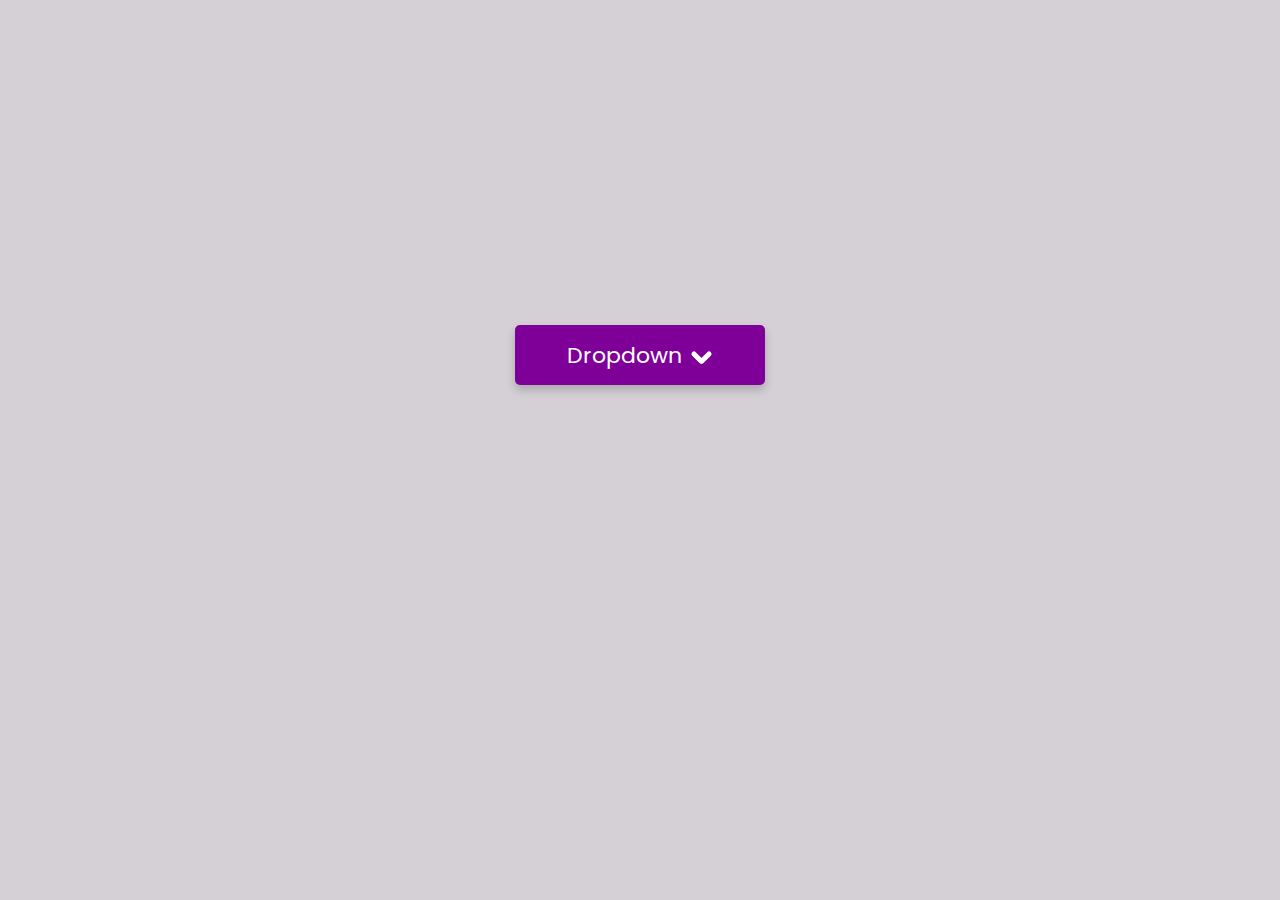
<file: cek.html>
<!DOCTYPE html>
<html lang="en">

<head>
    <meta charset="UTF-8">
    <meta http-equiv="X-UA-Compatible" content="IE=edge">
    <meta name="viewport" content="width=device-width, initial-scale=1.0">
    <title>Dropdown Animation | Codehal</title>
    <link rel="stylesheet" href="css.css">
</head>

<body>
    <div class="box">
        <div class="dropdown">Dropdown
            <span class="left-icon"></span>
            <span class="right-icon"></span>
            <div class="items">
                <a href="#" style="--i:1;"><span></span>HTML</a>
                <a href="#" style="--i:2;"><span></span>CSS</a>
                <a href="#" style="--i:3;"><span></span>JavaScript</a>
            </div>
        </div>
    </div>

    <script src="js.js"></script>
</body>

</html>
</file>
<file: css.css>
@import url('https://fonts.googleapis.com/css2?family=Poppins:wght@600&display=swap');

* {
    margin: 0;
    padding: 0;
    box-sizing: border-box;
    font-family: 'Poppins', sans-serif;
}

body {
    display: flex;
    justify-content: center;
    align-items: center;
    min-height: 100vh;
    background: #d5d0d6;
}

.box {
    position: relative;
    width: 250px;
    height: 250px;
}

.dropdown {
    position: relative;
    width: 100%;
    height: 60px;
    background: #7f0099;
    color: #fff;
    font-size: 22px;
    display: flex;
    justify-content: center;
    align-items: center;
    border-radius: 5px;
    cursor: pointer;
    box-shadow: 0 5px 10px rgba(0, 0, 0, .2);
}

.dropdown .left-icon,
.dropdown .right-icon {
    position: relative;
    top: 2px;
    display: inline-block;
    width: 15px;
    height: 5px;
    background: #fff;
    border-radius: 40px;
    transition: .5s;
}

.dropdown .left-icon {
    left: 7px;
    transform: rotate(45deg);
}

.dropdown.active .left-icon {
    transform: rotate(135deg);
}

.dropdown .right-icon {
    transform: rotate(-45deg);
}

.dropdown.active .right-icon {
    transform: rotate(-135deg);
}

.dropdown .items {
    position: absolute;
    top: 0;
    left: 0;
    width: 100%;
    height: 160px;
    margin-top: 63px;
    overflow: hidden;
    visibility: hidden;
    transition: .5s;
}

.dropdown.active .items {
    visibility: visible;
}

.dropdown .items a {
    position: relative;
    left: 100%;
    display: flex;
    font-size: 20px;
    background: #fff;
    color: #7f0099;
    text-decoration: none;
    border-radius: 5px;
    padding: 10px 15px;
    margin-top: 2.5px;
    z-index: 1;
    overflow: hidden;
    transition: .5s;
    transition-delay: calc(60ms * var(--i));
}

.dropdown.active .items a {
    left: 0;
}

.dropdown .items a:hover {
    color: #fff;
}

.dropdown .items a span {
    position: absolute;
    top: 0;
    left: 0;
    width: 100%;
    height: 100%;
    background: #bb00e0;
    z-index: -1;
    border-radius: inherit;
    transform: rotate(160deg);
    transform-origin: right;
    transition: .5s;
}

.dropdown .items a:hover span {
    transform: rotate(0deg);
}
</file>
